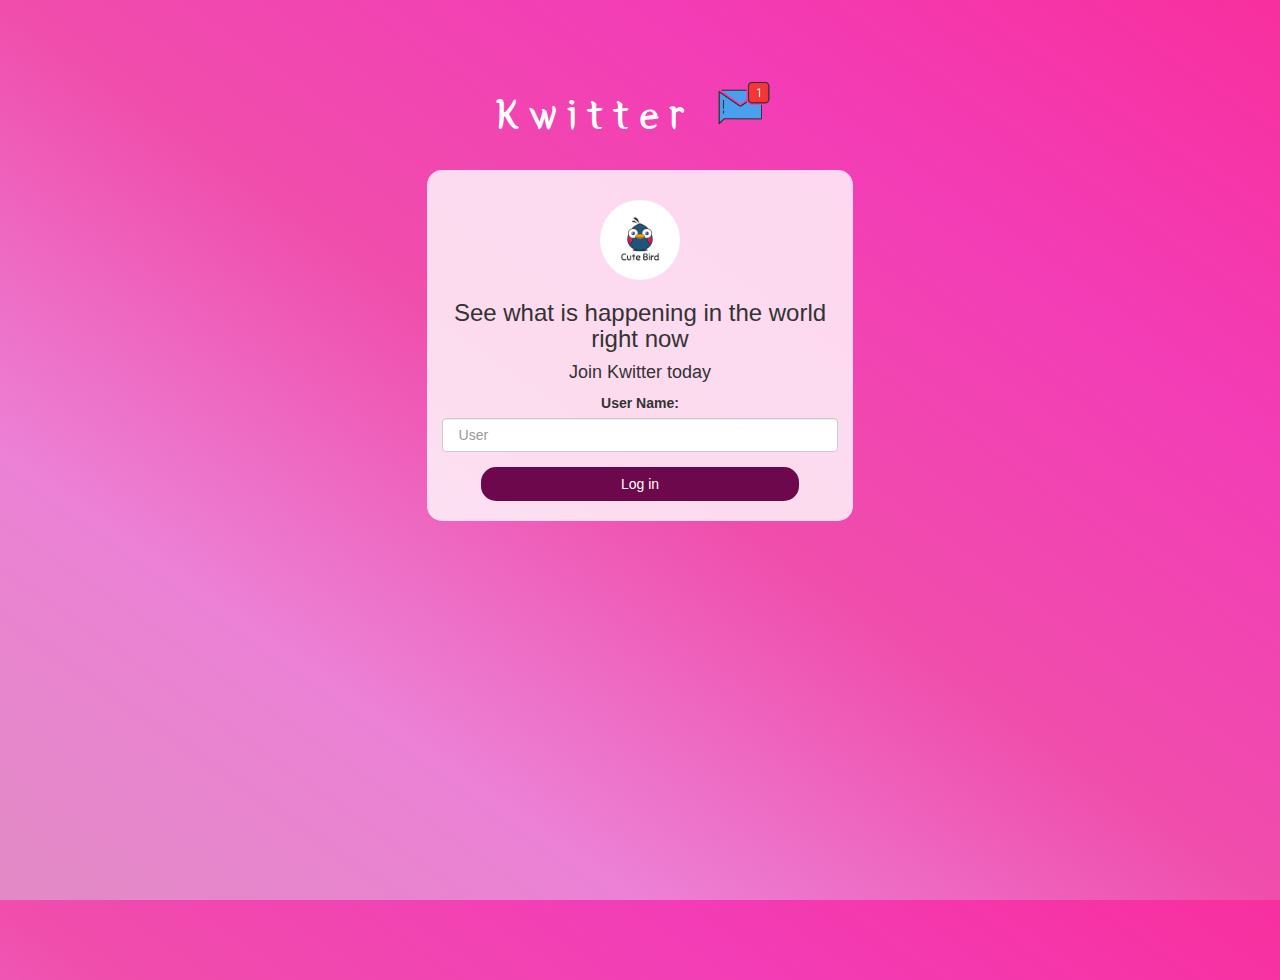
<file: index.html>
<!DOCTYPE html>
<html>
<head>
	<title>Kwitter</title>
<link href="https://fonts.googleapis.com/css?family=Yeon+Sung&display=swap" rel="stylesheet"><meta name="viewport" content="width=device-width, initial-scale=1">

<link rel="stylesheet" href="https://maxcdn.bootstrapcdn.com/bootstrap/3.4.0/css/bootstrap.min.css">
<script src="https://ajax.googleapis.com/ajax/libs/jquery/3.4.1/jquery.min.js"></script>
<script src="https://maxcdn.bootstrapcdn.com/bootstrap/3.4.0/js/bootstrap.min.js"></script>

<link rel="stylesheet" type="text/css" href="style.css">
<script src="kwitter.js"></script>
</head>
<body>
<center>
	<h1 class="header">	
		Kwitter	<sup>
	<img src="m2.png">
	</sup>
</h1>
	<div class="col-lg-4 col-md-6 col-sm-6 col-xs-11 login_div">
	<img src="logo.png" class="logo">
		<h3 >See what is happening in the world right now</h3>
		<h4 >Join Kwitter today</h4>
		<div class="form-group">
		  <label >User Name:</label>
		  <input type="text" placeholder=" User " class="form-control" id="add_user">

		</div>
		<button id="login_button" class="btn " onclick="add_user()">Log in</button>
		<br><br>
	</div>
</center>
</body>
</html>
</file>
<file: style.css>
html, body
{
  height: 100%;
  margin: 0;
}

body
{
background-image: linear-gradient(to right top, #e28ac5, #ec81d5, #f04dac, #f33db6, #f82f9e);
}

.header
{
	color: white;font-family: 'Yeon Sung';font-size: 45px;letter-spacing: 10px;margin-top: 80px;
}
.header img
{
	width: 80px;margin-left: -15px;
}

.login_div
{
	background: rgba(255,255,255,0.8);float: none;border-radius: 15px;
}

.logo
{
	width: 80px;margin-top: 30px;border-radius: 40px;
}

#login_button
{
	width: 80%;border-radius: 15px;
}

.room_name
{
	cursor: pointer;
	font-size: 20px;
}


#logout
{
	font-size: 20px; float: right;
}


#output
{
	padding: 10px; width:80%;background: rgba(255,255,255,0.8);border-radius: 15px;
}

.input_div_room_page
{
	width: 80%;
}

.input_div label
{
	color: white;font-size: 20px;
}


.input_div_message_page
{
	position: fixed;bottom: 0px;width: 100%;background: rgba(255,255,255,0.8);
}
.input_div_message_page label
{
	color: black;
}
.input_div_message_page #msg
{
	width: 80%;
}
.input_div_message_page button
{
	margin-top: 15px;
	width: 50%; 
}
.color_white
{
	color: white
}

.user_tick
{
	width:20px;
}
.message_h4
{
	padding-left:5px;color:grey;
}
.btn{
	background-color: #6e084c;
	color: white;
}
</file>
